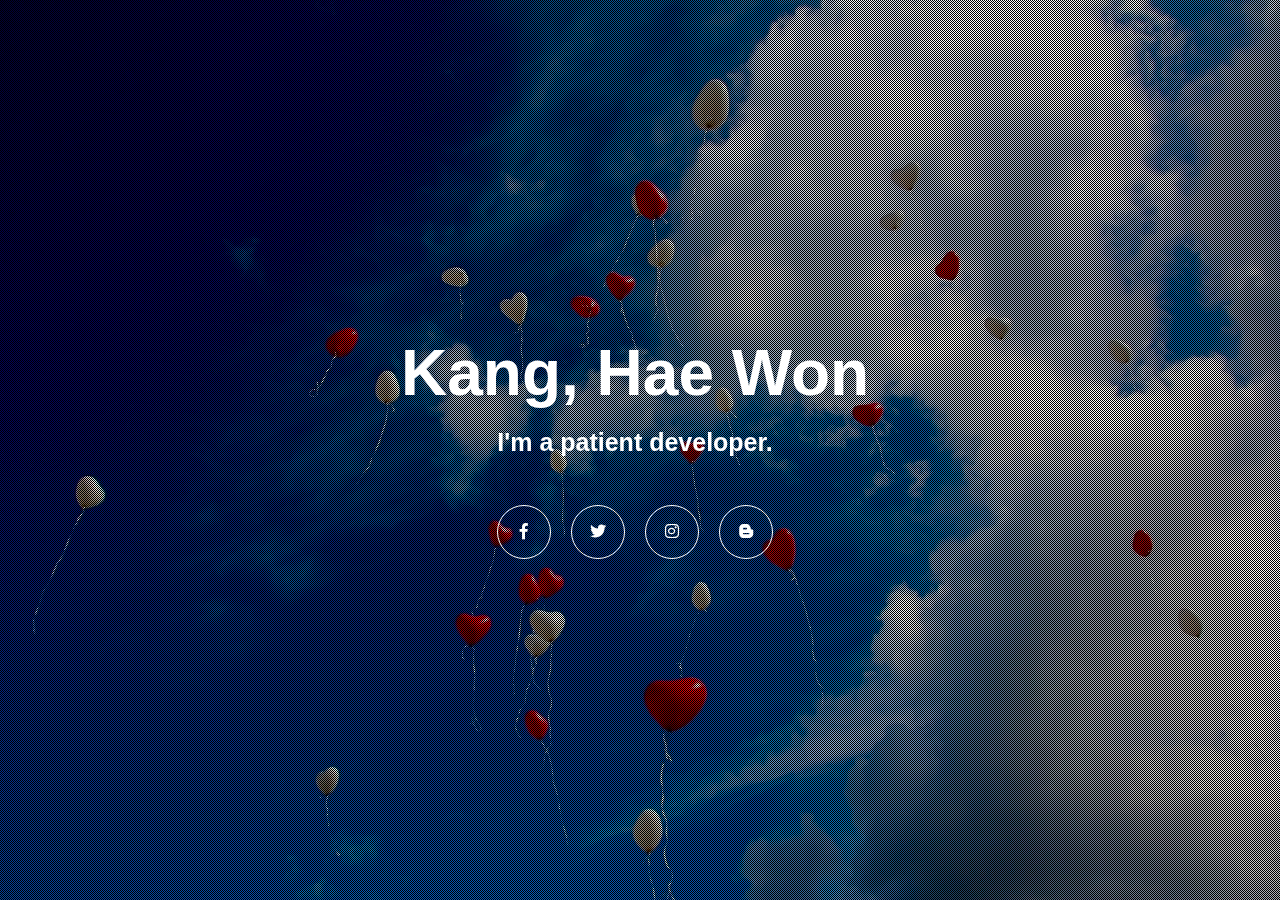
<file: index.html>
<!--https://bxslider.com/install/-->
<!--https://bxslider.com/options/-->

<!DOCTYPE html>
<html>
   <head>
        <meta charset="utf-8">
        <title>sun1's simple homepage</title>
        <link href="css/reset.css" rel="stylesheet" type="text/css" />
        <link href="css/style.css" rel="stylesheet" type="text/css" />
        <script src="js/jquery.1.12.4.js" type="text/javascript"></script>
        <script src="plugins/bxslider/js/jquery.bxslider.js" type="text/javascript"></script>
        <link href="plugins/web-fonts-with-css/css/all.css" rel="stylesheet" type="text/css" />
        <script>
            $(document).ready(function(){
              $('.slider').bxSlider({
                  controls:false,
                  pager:false,
                  auto:true,
                  pause:3000
              });
            });
        </script>
    </head>
    <body>
        <div class="overlay"></div>
        <div class="slider">
            <div class="image_01"></div>
            <div class="image_02"></div>
            <div class="image_03"></div>
        </div>
        <div class="contents">
            <p class="contents_name">Kang, Hae Won</p>
            <p class="contents_information">I'm a patient developer.</p>
            <div class="contents_sns">
                <ul class="contents_list">
                    <li>
                        <a href="./exception.html" target="_blank">
                            <i class="fab fa-facebook-f"></i>
                        </a>
                    </li>
                    <li>
                        <a href="./exception.html" target="_blank">
                            <i class="fab fa-twitter"></i>
                        </a>
                    </li>
                    <li>
                        <a href="./exception.html" target="_blank">
                            <i class="fab fa-instagram"></i>
                        </a>
                    </li>
                    <li>
                        <a href="./exception.html" target="_blank">
                            <i class="fab fa-blogger-b"></i>
                        </a>
                    </li>
                </ul>
            </div>
        </div>
    </body>
</html>
</file>
<file: css/style.css>
html, body {
    width: 100%;
    height: 100%;
}

.bx-wrapper, .bx-viewport, .slider {
    width: 100%;
    height: 100%;
}

.image_01 {
    width: 100%;
    height: 100%;
    background: url("../images/aa.jpg") no-repeat;
    background-size: cover;
    background-position: center;
}

.image_02 {
    width: 100%;
    height: 100%;
    background: url("../images/bb.jpg") no-repeat;
    background-size: cover;
    background-position: center;
}

.image_03 {
    width: 100%;
    height: 100%;
    background: url("../images/cc.jpg") no-repeat;
    background-size: cover;
    background-position: center;
}
.overlay {
    width: 100%;
    height: 100%;
    background: url("../images/16.png");
    position: absolute;
    top:0;
    z-index: 10;
}

.contents {
    position: absolute;
    top: 50%;
    left: 50%;
    margin-left: -239px; /* 468px의 절반값을 빼준다. */
    margin-top: -109px; /* 218px의 절반값을 빼준다. */
    z-index: 11;
    text-align: center;
    font-family: "Malgun Gothic", sans-serif;
}

.contents_name {
    font-size: 64px;
    font-weight: bold;
    color: #ffffff;
    margin-bottom: 25px;
}

.contents_information {
    font-size: 25px;
    font-weight: bold;
    color: #ffffff;
    margin-bottom: 50px;
}

.contents_list {
    font-size: 0;
}

.contents_list > li {
    display: inline-block;
    width: 52px;
    height: 52px;
    line-height: 52px;
    border: 1px solid white;
    border-radius: 50%;
    font-size: 16px;
    margin-right: 20px;
}

.contents_list > li:last-child{
    margin-right:0;
}

.contents_list > li > a {
    color: #ffffff;
}
</file>
<file: plugins/web-fonts-with-css/css/all.css>
/*!
 * Font Awesome Free 5.1.0 by @fontawesome - https://fontawesome.com
 * License - https://fontawesome.com/license (Icons: CC BY 4.0, Fonts: SIL OFL 1.1, Code: MIT License)
 */
.fa,.fab,.fal,.far,.fas{-moz-osx-font-smoothing:grayscale;-webkit-font-smoothing:antialiased;display:inline-block;font-style:normal;font-variant:normal;text-rendering:auto;line-height:1}.fa-lg{font-size:1.33333em;line-height:.75em;vertical-align:-.0667em}.fa-xs{font-size:.75em}.fa-sm{font-size:.875em}.fa-1x{font-size:1em}.fa-2x{font-size:2em}.fa-3x{font-size:3em}.fa-4x{font-size:4em}.fa-5x{font-size:5em}.fa-6x{font-size:6em}.fa-7x{font-size:7em}.fa-8x{font-size:8em}.fa-9x{font-size:9em}.fa-10x{font-size:10em}.fa-fw{text-align:center;width:1.25em}.fa-ul{list-style-type:none;margin-left:2.5em;padding-left:0}.fa-ul>li{position:relative}.fa-li{left:-2em;position:absolute;text-align:center;width:2em;line-height:inherit}.fa-border{border:.08em solid #eee;border-radius:.1em;padding:.2em .25em .15em}.fa-pull-left{float:left}.fa-pull-right{float:right}.fa.fa-pull-left,.fab.fa-pull-left,.fal.fa-pull-left,.far.fa-pull-left,.fas.fa-pull-left{margin-right:.3em}.fa.fa-pull-right,.fab.fa-pull-right,.fal.fa-pull-right,.far.fa-pull-right,.fas.fa-pull-right{margin-left:.3em}.fa-spin{animation:a 2s infinite linear}.fa-pulse{animation:a 1s infinite steps(8)}@keyframes a{0%{transform:rotate(0deg)}to{transform:rotate(1turn)}}.fa-rotate-90{-ms-filter:"progid:DXImageTransform.Microsoft.BasicImage(rotation=1)";transform:rotate(90deg)}.fa-rotate-180{-ms-filter:"progid:DXImageTransform.Microsoft.BasicImage(rotation=2)";transform:rotate(180deg)}.fa-rotate-270{-ms-filter:"progid:DXImageTransform.Microsoft.BasicImage(rotation=3)";transform:rotate(270deg)}.fa-flip-horizontal{-ms-filter:"progid:DXImageTransform.Microsoft.BasicImage(rotation=0, mirror=1)";transform:scaleX(-1)}.fa-flip-vertical{transform:scaleY(-1)}.fa-flip-horizontal.fa-flip-vertical,.fa-flip-vertical{-ms-filter:"progid:DXImageTransform.Microsoft.BasicImage(rotation=2, mirror=1)"}.fa-flip-horizontal.fa-flip-vertical{transform:scale(-1)}:root .fa-flip-horizontal,:root .fa-flip-vertical,:root .fa-rotate-90,:root .fa-rotate-180,:root .fa-rotate-270{-webkit-filter:none;filter:none}.fa-stack{display:inline-block;height:2em;line-height:2em;position:relative;vertical-align:middle;width:2em}.fa-stack-1x,.fa-stack-2x{left:0;position:absolute;text-align:center;width:100%}.fa-stack-1x{line-height:inherit}.fa-stack-2x{font-size:2em}.fa-inverse{color:#fff}.fa-500px:before{content:"\f26e"}.fa-accessible-icon:before{content:"\f368"}.fa-accusoft:before{content:"\f369"}.fa-address-book:before{content:"\f2b9"}.fa-address-card:before{content:"\f2bb"}.fa-adjust:before{content:"\f042"}.fa-adn:before{content:"\f170"}.fa-adversal:before{content:"\f36a"}.fa-affiliatetheme:before{content:"\f36b"}.fa-algolia:before{content:"\f36c"}.fa-align-center:before{content:"\f037"}.fa-align-justify:before{content:"\f039"}.fa-align-left:before{content:"\f036"}.fa-align-right:before{content:"\f038"}.fa-allergies:before{content:"\f461"}.fa-amazon:before{content:"\f270"}.fa-amazon-pay:before{content:"\f42c"}.fa-ambulance:before{content:"\f0f9"}.fa-american-sign-language-interpreting:before{content:"\f2a3"}.fa-amilia:before{content:"\f36d"}.fa-anchor:before{content:"\f13d"}.fa-android:before{content:"\f17b"}.fa-angellist:before{content:"\f209"}.fa-angle-double-down:before{content:"\f103"}.fa-angle-double-left:before{content:"\f100"}.fa-angle-double-right:before{content:"\f101"}.fa-angle-double-up:before{content:"\f102"}.fa-angle-down:before{content:"\f107"}.fa-angle-left:before{content:"\f104"}.fa-angle-right:before{content:"\f105"}.fa-angle-up:before{content:"\f106"}.fa-angry:before{content:"\f556"}.fa-angrycreative:before{content:"\f36e"}.fa-angular:before{content:"\f420"}.fa-app-store:before{content:"\f36f"}.fa-app-store-ios:before{content:"\f370"}.fa-apper:before{content:"\f371"}.fa-apple:before{content:"\f179"}.fa-apple-pay:before{content:"\f415"}.fa-archive:before{content:"\f187"}.fa-archway:before{content:"\f557"}.fa-arrow-alt-circle-down:before{content:"\f358"}.fa-arrow-alt-circle-left:before{content:"\f359"}.fa-arrow-alt-circle-right:before{content:"\f35a"}.fa-arrow-alt-circle-up:before{content:"\f35b"}.fa-arrow-circle-down:before{content:"\f0ab"}.fa-arrow-circle-left:before{content:"\f0a8"}.fa-arrow-circle-right:before{content:"\f0a9"}.fa-arrow-circle-up:before{content:"\f0aa"}.fa-arrow-down:before{content:"\f063"}.fa-arrow-left:before{content:"\f060"}.fa-arrow-right:before{content:"\f061"}.fa-arrow-up:before{content:"\f062"}.fa-arrows-alt:before{content:"\f0b2"}.fa-arrows-alt-h:before{content:"\f337"}.fa-arrows-alt-v:before{content:"\f338"}.fa-assistive-listening-systems:before{content:"\f2a2"}.fa-asterisk:before{content:"\f069"}.fa-asymmetrik:before{content:"\f372"}.fa-at:before{content:"\f1fa"}.fa-atlas:before{content:"\f558"}.fa-audible:before{content:"\f373"}.fa-audio-description:before{content:"\f29e"}.fa-autoprefixer:before{content:"\f41c"}.fa-avianex:before{content:"\f374"}.fa-aviato:before{content:"\f421"}.fa-award:before{content:"\f559"}.fa-aws:before{content:"\f375"}.fa-backspace:before{content:"\f55a"}.fa-backward:before{content:"\f04a"}.fa-balance-scale:before{content:"\f24e"}.fa-ban:before{content:"\f05e"}.fa-band-aid:before{content:"\f462"}.fa-bandcamp:before{content:"\f2d5"}.fa-barcode:before{content:"\f02a"}.fa-bars:before{content:"\f0c9"}.fa-baseball-ball:before{content:"\f433"}.fa-basketball-ball:before{content:"\f434"}.fa-bath:before{content:"\f2cd"}.fa-battery-empty:before{content:"\f244"}.fa-battery-full:before{content:"\f240"}.fa-battery-half:before{content:"\f242"}.fa-battery-quarter:before{content:"\f243"}.fa-battery-three-quarters:before{content:"\f241"}.fa-bed:before{content:"\f236"}.fa-beer:before{content:"\f0fc"}.fa-behance:before{content:"\f1b4"}.fa-behance-square:before{content:"\f1b5"}.fa-bell:before{content:"\f0f3"}.fa-bell-slash:before{content:"\f1f6"}.fa-bezier-curve:before{content:"\f55b"}.fa-bicycle:before{content:"\f206"}.fa-bimobject:before{content:"\f378"}.fa-binoculars:before{content:"\f1e5"}.fa-birthday-cake:before{content:"\f1fd"}.fa-bitbucket:before{content:"\f171"}.fa-bitcoin:before{content:"\f379"}.fa-bity:before{content:"\f37a"}.fa-black-tie:before{content:"\f27e"}.fa-blackberry:before{content:"\f37b"}.fa-blender:before{content:"\f517"}.fa-blind:before{content:"\f29d"}.fa-blogger:before{content:"\f37c"}.fa-blogger-b:before{content:"\f37d"}.fa-bluetooth:before{content:"\f293"}.fa-bluetooth-b:before{content:"\f294"}.fa-bold:before{content:"\f032"}.fa-bolt:before{content:"\f0e7"}.fa-bomb:before{content:"\f1e2"}.fa-bong:before{content:"\f55c"}.fa-book:before{content:"\f02d"}.fa-book-open:before{content:"\f518"}.fa-bookmark:before{content:"\f02e"}.fa-bowling-ball:before{content:"\f436"}.fa-box:before{content:"\f466"}.fa-box-open:before{content:"\f49e"}.fa-boxes:before{content:"\f468"}.fa-braille:before{content:"\f2a1"}.fa-briefcase:before{content:"\f0b1"}.fa-briefcase-medical:before{content:"\f469"}.fa-broadcast-tower:before{content:"\f519"}.fa-broom:before{content:"\f51a"}.fa-brush:before{content:"\f55d"}.fa-btc:before{content:"\f15a"}.fa-bug:before{content:"\f188"}.fa-building:before{content:"\f1ad"}.fa-bullhorn:before{content:"\f0a1"}.fa-bullseye:before{content:"\f140"}.fa-burn:before{content:"\f46a"}.fa-buromobelexperte:before{content:"\f37f"}.fa-bus:before{content:"\f207"}.fa-bus-alt:before{content:"\f55e"}.fa-buysellads:before{content:"\f20d"}.fa-calculator:before{content:"\f1ec"}.fa-calendar:before{content:"\f133"}.fa-calendar-alt:before{content:"\f073"}.fa-calendar-check:before{content:"\f274"}.fa-calendar-minus:before{content:"\f272"}.fa-calendar-plus:before{content:"\f271"}.fa-calendar-times:before{content:"\f273"}.fa-camera:before{content:"\f030"}.fa-camera-retro:before{content:"\f083"}.fa-cannabis:before{content:"\f55f"}.fa-capsules:before{content:"\f46b"}.fa-car:before{content:"\f1b9"}.fa-caret-down:before{content:"\f0d7"}.fa-caret-left:before{content:"\f0d9"}.fa-caret-right:before{content:"\f0da"}.fa-caret-square-down:before{content:"\f150"}.fa-caret-square-left:before{content:"\f191"}.fa-caret-square-right:before{content:"\f152"}.fa-caret-square-up:before{content:"\f151"}.fa-caret-up:before{content:"\f0d8"}.fa-cart-arrow-down:before{content:"\f218"}.fa-cart-plus:before{content:"\f217"}.fa-cc-amazon-pay:before{content:"\f42d"}.fa-cc-amex:before{content:"\f1f3"}.fa-cc-apple-pay:before{content:"\f416"}.fa-cc-diners-club:before{content:"\f24c"}.fa-cc-discover:before{content:"\f1f2"}.fa-cc-jcb:before{content:"\f24b"}.fa-cc-mastercard:before{content:"\f1f1"}.fa-cc-paypal:before{content:"\f1f4"}.fa-cc-stripe:before{content:"\f1f5"}.fa-cc-visa:before{content:"\f1f0"}.fa-centercode:before{content:"\f380"}.fa-certificate:before{content:"\f0a3"}.fa-chalkboard:before{content:"\f51b"}.fa-chalkboard-teacher:before{content:"\f51c"}.fa-chart-area:before{content:"\f1fe"}.fa-chart-bar:before{content:"\f080"}.fa-chart-line:before{content:"\f201"}.fa-chart-pie:before{content:"\f200"}.fa-check:before{content:"\f00c"}.fa-check-circle:before{content:"\f058"}.fa-check-double:before{content:"\f560"}.fa-check-square:before{content:"\f14a"}.fa-chess:before{content:"\f439"}.fa-chess-bishop:before{content:"\f43a"}.fa-chess-board:before{content:"\f43c"}.fa-chess-king:before{content:"\f43f"}.fa-chess-knight:before{content:"\f441"}.fa-chess-pawn:before{content:"\f443"}.fa-chess-queen:before{content:"\f445"}.fa-chess-rook:before{content:"\f447"}.fa-chevron-circle-down:before{content:"\f13a"}.fa-chevron-circle-left:before{content:"\f137"}.fa-chevron-circle-right:before{content:"\f138"}.fa-chevron-circle-up:before{content:"\f139"}.fa-chevron-down:before{content:"\f078"}.fa-chevron-left:before{content:"\f053"}.fa-chevron-right:before{content:"\f054"}.fa-chevron-up:before{content:"\f077"}.fa-child:before{content:"\f1ae"}.fa-chrome:before{content:"\f268"}.fa-church:before{content:"\f51d"}.fa-circle:before{content:"\f111"}.fa-circle-notch:before{content:"\f1ce"}.fa-clipboard:before{content:"\f328"}.fa-clipboard-check:before{content:"\f46c"}.fa-clipboard-list:before{content:"\f46d"}.fa-clock:before{content:"\f017"}.fa-clone:before{content:"\f24d"}.fa-closed-captioning:before{content:"\f20a"}.fa-cloud:before{content:"\f0c2"}.fa-cloud-download-alt:before{content:"\f381"}.fa-cloud-upload-alt:before{content:"\f382"}.fa-cloudscale:before{content:"\f383"}.fa-cloudsmith:before{content:"\f384"}.fa-cloudversify:before{content:"\f385"}.fa-cocktail:before{content:"\f561"}.fa-code:before{content:"\f121"}.fa-code-branch:before{content:"\f126"}.fa-codepen:before{content:"\f1cb"}.fa-codiepie:before{content:"\f284"}.fa-coffee:before{content:"\f0f4"}.fa-cog:before{content:"\f013"}.fa-cogs:before{content:"\f085"}.fa-coins:before{content:"\f51e"}.fa-columns:before{content:"\f0db"}.fa-comment:before{content:"\f075"}.fa-comment-alt:before{content:"\f27a"}.fa-comment-dots:before{content:"\f4ad"}.fa-comment-slash:before{content:"\f4b3"}.fa-comments:before{content:"\f086"}.fa-compact-disc:before{content:"\f51f"}.fa-compass:before{content:"\f14e"}.fa-compress:before{content:"\f066"}.fa-concierge-bell:before{content:"\f562"}.fa-connectdevelop:before{content:"\f20e"}.fa-contao:before{content:"\f26d"}.fa-cookie:before{content:"\f563"}.fa-cookie-bite:before{content:"\f564"}.fa-copy:before{content:"\f0c5"}.fa-copyright:before{content:"\f1f9"}.fa-couch:before{content:"\f4b8"}.fa-cpanel:before{content:"\f388"}.fa-creative-commons:before{content:"\f25e"}.fa-creative-commons-by:before{content:"\f4e7"}.fa-creative-commons-nc:before{content:"\f4e8"}.fa-creative-commons-nc-eu:before{content:"\f4e9"}.fa-creative-commons-nc-jp:before{content:"\f4ea"}.fa-creative-commons-nd:before{content:"\f4eb"}.fa-creative-commons-pd:before{content:"\f4ec"}.fa-creative-commons-pd-alt:before{content:"\f4ed"}.fa-creative-commons-remix:before{content:"\f4ee"}.fa-creative-commons-sa:before{content:"\f4ef"}.fa-creative-commons-sampling:before{content:"\f4f0"}.fa-creative-commons-sampling-plus:before{content:"\f4f1"}.fa-creative-commons-share:before{content:"\f4f2"}.fa-credit-card:before{content:"\f09d"}.fa-crop:before{content:"\f125"}.fa-crop-alt:before{content:"\f565"}.fa-crosshairs:before{content:"\f05b"}.fa-crow:before{content:"\f520"}.fa-crown:before{content:"\f521"}.fa-css3:before{content:"\f13c"}.fa-css3-alt:before{content:"\f38b"}.fa-cube:before{content:"\f1b2"}.fa-cubes:before{content:"\f1b3"}.fa-cut:before{content:"\f0c4"}.fa-cuttlefish:before{content:"\f38c"}.fa-d-and-d:before{content:"\f38d"}.fa-dashcube:before{content:"\f210"}.fa-database:before{content:"\f1c0"}.fa-deaf:before{content:"\f2a4"}.fa-delicious:before{content:"\f1a5"}.fa-deploydog:before{content:"\f38e"}.fa-deskpro:before{content:"\f38f"}.fa-desktop:before{content:"\f108"}.fa-deviantart:before{content:"\f1bd"}.fa-diagnoses:before{content:"\f470"}.fa-dice:before{content:"\f522"}.fa-dice-five:before{content:"\f523"}.fa-dice-four:before{content:"\f524"}.fa-dice-one:before{content:"\f525"}.fa-dice-six:before{content:"\f526"}.fa-dice-three:before{content:"\f527"}.fa-dice-two:before{content:"\f528"}.fa-digg:before{content:"\f1a6"}.fa-digital-ocean:before{content:"\f391"}.fa-digital-tachograph:before{content:"\f566"}.fa-discord:before{content:"\f392"}.fa-discourse:before{content:"\f393"}.fa-divide:before{content:"\f529"}.fa-dizzy:before{content:"\f567"}.fa-dna:before{content:"\f471"}.fa-dochub:before{content:"\f394"}.fa-docker:before{content:"\f395"}.fa-dollar-sign:before{content:"\f155"}.fa-dolly:before{content:"\f472"}.fa-dolly-flatbed:before{content:"\f474"}.fa-donate:before{content:"\f4b9"}.fa-door-closed:before{content:"\f52a"}.fa-door-open:before{content:"\f52b"}.fa-dot-circle:before{content:"\f192"}.fa-dove:before{content:"\f4ba"}.fa-download:before{content:"\f019"}.fa-draft2digital:before{content:"\f396"}.fa-drafting-compass:before{content:"\f568"}.fa-dribbble:before{content:"\f17d"}.fa-dribbble-square:before{content:"\f397"}.fa-dropbox:before{content:"\f16b"}.fa-drum:before{content:"\f569"}.fa-drum-steelpan:before{content:"\f56a"}.fa-drupal:before{content:"\f1a9"}.fa-dumbbell:before{content:"\f44b"}.fa-dyalog:before{content:"\f399"}.fa-earlybirds:before{content:"\f39a"}.fa-ebay:before{content:"\f4f4"}.fa-edge:before{content:"\f282"}.fa-edit:before{content:"\f044"}.fa-eject:before{content:"\f052"}.fa-elementor:before{content:"\f430"}.fa-ellipsis-h:before{content:"\f141"}.fa-ellipsis-v:before{content:"\f142"}.fa-ember:before{content:"\f423"}.fa-empire:before{content:"\f1d1"}.fa-envelope:before{content:"\f0e0"}.fa-envelope-open:before{content:"\f2b6"}.fa-envelope-square:before{content:"\f199"}.fa-envira:before{content:"\f299"}.fa-equals:before{content:"\f52c"}.fa-eraser:before{content:"\f12d"}.fa-erlang:before{content:"\f39d"}.fa-ethereum:before{content:"\f42e"}.fa-etsy:before{content:"\f2d7"}.fa-euro-sign:before{content:"\f153"}.fa-exchange-alt:before{content:"\f362"}.fa-exclamation:before{content:"\f12a"}.fa-exclamation-circle:before{content:"\f06a"}.fa-exclamation-triangle:before{content:"\f071"}.fa-expand:before{content:"\f065"}.fa-expand-arrows-alt:before{content:"\f31e"}.fa-expeditedssl:before{content:"\f23e"}.fa-external-link-alt:before{content:"\f35d"}.fa-external-link-square-alt:before{content:"\f360"}.fa-eye:before{content:"\f06e"}.fa-eye-dropper:before{content:"\f1fb"}.fa-eye-slash:before{content:"\f070"}.fa-facebook:before{content:"\f09a"}.fa-facebook-f:before{content:"\f39e"}.fa-facebook-messenger:before{content:"\f39f"}.fa-facebook-square:before{content:"\f082"}.fa-fast-backward:before{content:"\f049"}.fa-fast-forward:before{content:"\f050"}.fa-fax:before{content:"\f1ac"}.fa-feather:before{content:"\f52d"}.fa-feather-alt:before{content:"\f56b"}.fa-female:before{content:"\f182"}.fa-fighter-jet:before{content:"\f0fb"}.fa-file:before{content:"\f15b"}.fa-file-alt:before{content:"\f15c"}.fa-file-archive:before{content:"\f1c6"}.fa-file-audio:before{content:"\f1c7"}.fa-file-code:before{content:"\f1c9"}.fa-file-contract:before{content:"\f56c"}.fa-file-download:before{content:"\f56d"}.fa-file-excel:before{content:"\f1c3"}.fa-file-export:before{content:"\f56e"}.fa-file-image:before{content:"\f1c5"}.fa-file-import:before{content:"\f56f"}.fa-file-invoice:before{content:"\f570"}.fa-file-invoice-dollar:before{content:"\f571"}.fa-file-medical:before{content:"\f477"}.fa-file-medical-alt:before{content:"\f478"}.fa-file-pdf:before{content:"\f1c1"}.fa-file-powerpoint:before{content:"\f1c4"}.fa-file-prescription:before{content:"\f572"}.fa-file-signature:before{content:"\f573"}.fa-file-upload:before{content:"\f574"}.fa-file-video:before{content:"\f1c8"}.fa-file-word:before{content:"\f1c2"}.fa-fill:before{content:"\f575"}.fa-fill-drip:before{content:"\f576"}.fa-film:before{content:"\f008"}.fa-filter:before{content:"\f0b0"}.fa-fingerprint:before{content:"\f577"}.fa-fire:before{content:"\f06d"}.fa-fire-extinguisher:before{content:"\f134"}.fa-firefox:before{content:"\f269"}.fa-first-aid:before{content:"\f479"}.fa-first-order:before{content:"\f2b0"}.fa-first-order-alt:before{content:"\f50a"}.fa-firstdraft:before{content:"\f3a1"}.fa-fish:before{content:"\f578"}.fa-flag:before{content:"\f024"}.fa-flag-checkered:before{content:"\f11e"}.fa-flask:before{content:"\f0c3"}.fa-flickr:before{content:"\f16e"}.fa-flipboard:before{content:"\f44d"}.fa-flushed:before{content:"\f579"}.fa-fly:before{content:"\f417"}.fa-folder:before{content:"\f07b"}.fa-folder-open:before{content:"\f07c"}.fa-font:before{content:"\f031"}.fa-font-awesome:before{content:"\f2b4"}.fa-font-awesome-alt:before{content:"\f35c"}.fa-font-awesome-flag:before{content:"\f425"}.fa-font-awesome-logo-full:before{content:"\f4e6"}.fa-fonticons:before{content:"\f280"}.fa-fonticons-fi:before{content:"\f3a2"}.fa-football-ball:before{content:"\f44e"}.fa-fort-awesome:before{content:"\f286"}.fa-fort-awesome-alt:before{content:"\f3a3"}.fa-forumbee:before{content:"\f211"}.fa-forward:before{content:"\f04e"}.fa-foursquare:before{content:"\f180"}.fa-free-code-camp:before{content:"\f2c5"}.fa-freebsd:before{content:"\f3a4"}.fa-frog:before{content:"\f52e"}.fa-frown:before{content:"\f119"}.fa-frown-open:before{content:"\f57a"}.fa-fulcrum:before{content:"\f50b"}.fa-futbol:before{content:"\f1e3"}.fa-galactic-republic:before{content:"\f50c"}.fa-galactic-senate:before{content:"\f50d"}.fa-gamepad:before{content:"\f11b"}.fa-gas-pump:before{content:"\f52f"}.fa-gavel:before{content:"\f0e3"}.fa-gem:before{content:"\f3a5"}.fa-genderless:before{content:"\f22d"}.fa-get-pocket:before{content:"\f265"}.fa-gg:before{content:"\f260"}.fa-gg-circle:before{content:"\f261"}.fa-gift:before{content:"\f06b"}.fa-git:before{content:"\f1d3"}.fa-git-square:before{content:"\f1d2"}.fa-github:before{content:"\f09b"}.fa-github-alt:before{content:"\f113"}.fa-github-square:before{content:"\f092"}.fa-gitkraken:before{content:"\f3a6"}.fa-gitlab:before{content:"\f296"}.fa-gitter:before{content:"\f426"}.fa-glass-martini:before{content:"\f000"}.fa-glass-martini-alt:before{content:"\f57b"}.fa-glasses:before{content:"\f530"}.fa-glide:before{content:"\f2a5"}.fa-glide-g:before{content:"\f2a6"}.fa-globe:before{content:"\f0ac"}.fa-globe-africa:before{content:"\f57c"}.fa-globe-americas:before{content:"\f57d"}.fa-globe-asia:before{content:"\f57e"}.fa-gofore:before{content:"\f3a7"}.fa-golf-ball:before{content:"\f450"}.fa-goodreads:before{content:"\f3a8"}.fa-goodreads-g:before{content:"\f3a9"}.fa-google:before{content:"\f1a0"}.fa-google-drive:before{content:"\f3aa"}.fa-google-play:before{content:"\f3ab"}.fa-google-plus:before{content:"\f2b3"}.fa-google-plus-g:before{content:"\f0d5"}.fa-google-plus-square:before{content:"\f0d4"}.fa-google-wallet:before{content:"\f1ee"}.fa-graduation-cap:before{content:"\f19d"}.fa-gratipay:before{content:"\f184"}.fa-grav:before{content:"\f2d6"}.fa-greater-than:before{content:"\f531"}.fa-greater-than-equal:before{content:"\f532"}.fa-grimace:before{content:"\f57f"}.fa-grin:before{content:"\f580"}.fa-grin-alt:before{content:"\f581"}.fa-grin-beam:before{content:"\f582"}.fa-grin-beam-sweat:before{content:"\f583"}.fa-grin-hearts:before{content:"\f584"}.fa-grin-squint:before{content:"\f585"}.fa-grin-squint-tears:before{content:"\f586"}.fa-grin-stars:before{content:"\f587"}.fa-grin-tears:before{content:"\f588"}.fa-grin-tongue:before{content:"\f589"}.fa-grin-tongue-squint:before{content:"\f58a"}.fa-grin-tongue-wink:before{content:"\f58b"}.fa-grin-wink:before{content:"\f58c"}.fa-grip-horizontal:before{content:"\f58d"}.fa-grip-vertical:before{content:"\f58e"}.fa-gripfire:before{content:"\f3ac"}.fa-grunt:before{content:"\f3ad"}.fa-gulp:before{content:"\f3ae"}.fa-h-square:before{content:"\f0fd"}.fa-hacker-news:before{content:"\f1d4"}.fa-hacker-news-square:before{content:"\f3af"}.fa-hand-holding:before{content:"\f4bd"}.fa-hand-holding-heart:before{content:"\f4be"}.fa-hand-holding-usd:before{content:"\f4c0"}.fa-hand-lizard:before{content:"\f258"}.fa-hand-paper:before{content:"\f256"}.fa-hand-peace:before{content:"\f25b"}.fa-hand-point-down:before{content:"\f0a7"}.fa-hand-point-left:before{content:"\f0a5"}.fa-hand-point-right:before{content:"\f0a4"}.fa-hand-point-up:before{content:"\f0a6"}.fa-hand-pointer:before{content:"\f25a"}.fa-hand-rock:before{content:"\f255"}.fa-hand-scissors:before{content:"\f257"}.fa-hand-spock:before{content:"\f259"}.fa-hands:before{content:"\f4c2"}.fa-hands-helping:before{content:"\f4c4"}.fa-handshake:before{content:"\f2b5"}.fa-hashtag:before{content:"\f292"}.fa-hdd:before{content:"\f0a0"}.fa-heading:before{content:"\f1dc"}.fa-headphones:before{content:"\f025"}.fa-headphones-alt:before{content:"\f58f"}.fa-headset:before{content:"\f590"}.fa-heart:before{content:"\f004"}.fa-heartbeat:before{content:"\f21e"}.fa-helicopter:before{content:"\f533"}.fa-highlighter:before{content:"\f591"}.fa-hips:before{content:"\f452"}.fa-hire-a-helper:before{content:"\f3b0"}.fa-history:before{content:"\f1da"}.fa-hockey-puck:before{content:"\f453"}.fa-home:before{content:"\f015"}.fa-hooli:before{content:"\f427"}.fa-hornbill:before{content:"\f592"}.fa-hospital:before{content:"\f0f8"}.fa-hospital-alt:before{content:"\f47d"}.fa-hospital-symbol:before{content:"\f47e"}.fa-hot-tub:before{content:"\f593"}.fa-hotel:before{content:"\f594"}.fa-hotjar:before{content:"\f3b1"}.fa-hourglass:before{content:"\f254"}.fa-hourglass-end:before{content:"\f253"}.fa-hourglass-half:before{content:"\f252"}.fa-hourglass-start:before{content:"\f251"}.fa-houzz:before{content:"\f27c"}.fa-html5:before{content:"\f13b"}.fa-hubspot:before{content:"\f3b2"}.fa-i-cursor:before{content:"\f246"}.fa-id-badge:before{content:"\f2c1"}.fa-id-card:before{content:"\f2c2"}.fa-id-card-alt:before{content:"\f47f"}.fa-image:before{content:"\f03e"}.fa-images:before{content:"\f302"}.fa-imdb:before{content:"\f2d8"}.fa-inbox:before{content:"\f01c"}.fa-indent:before{content:"\f03c"}.fa-industry:before{content:"\f275"}.fa-infinity:before{content:"\f534"}.fa-info:before{content:"\f129"}.fa-info-circle:before{content:"\f05a"}.fa-instagram:before{content:"\f16d"}.fa-internet-explorer:before{content:"\f26b"}.fa-ioxhost:before{content:"\f208"}.fa-italic:before{content:"\f033"}.fa-itunes:before{content:"\f3b4"}.fa-itunes-note:before{content:"\f3b5"}.fa-java:before{content:"\f4e4"}.fa-jedi-order:before{content:"\f50e"}.fa-jenkins:before{content:"\f3b6"}.fa-joget:before{content:"\f3b7"}.fa-joint:before{content:"\f595"}.fa-joomla:before{content:"\f1aa"}.fa-js:before{content:"\f3b8"}.fa-js-square:before{content:"\f3b9"}.fa-jsfiddle:before{content:"\f1cc"}.fa-key:before{content:"\f084"}.fa-keybase:before{content:"\f4f5"}.fa-keyboard:before{content:"\f11c"}.fa-keycdn:before{content:"\f3ba"}.fa-kickstarter:before{content:"\f3bb"}.fa-kickstarter-k:before{content:"\f3bc"}.fa-kiss:before{content:"\f596"}.fa-kiss-beam:before{content:"\f597"}.fa-kiss-wink-heart:before{content:"\f598"}.fa-kiwi-bird:before{content:"\f535"}.fa-korvue:before{content:"\f42f"}.fa-language:before{content:"\f1ab"}.fa-laptop:before{content:"\f109"}.fa-laravel:before{content:"\f3bd"}.fa-lastfm:before{content:"\f202"}.fa-lastfm-square:before{content:"\f203"}.fa-laugh:before{content:"\f599"}.fa-laugh-beam:before{content:"\f59a"}.fa-laugh-squint:before{content:"\f59b"}.fa-laugh-wink:before{content:"\f59c"}.fa-leaf:before{content:"\f06c"}.fa-leanpub:before{content:"\f212"}.fa-lemon:before{content:"\f094"}.fa-less:before{content:"\f41d"}.fa-less-than:before{content:"\f536"}.fa-less-than-equal:before{content:"\f537"}.fa-level-down-alt:before{content:"\f3be"}.fa-level-up-alt:before{content:"\f3bf"}.fa-life-ring:before{content:"\f1cd"}.fa-lightbulb:before{content:"\f0eb"}.fa-line:before{content:"\f3c0"}.fa-link:before{content:"\f0c1"}.fa-linkedin:before{content:"\f08c"}.fa-linkedin-in:before{content:"\f0e1"}.fa-linode:before{content:"\f2b8"}.fa-linux:before{content:"\f17c"}.fa-lira-sign:before{content:"\f195"}.fa-list:before{content:"\f03a"}.fa-list-alt:before{content:"\f022"}.fa-list-ol:before{content:"\f0cb"}.fa-list-ul:before{content:"\f0ca"}.fa-location-arrow:before{content:"\f124"}.fa-lock:before{content:"\f023"}.fa-lock-open:before{content:"\f3c1"}.fa-long-arrow-alt-down:before{content:"\f309"}.fa-long-arrow-alt-left:before{content:"\f30a"}.fa-long-arrow-alt-right:before{content:"\f30b"}.fa-long-arrow-alt-up:before{content:"\f30c"}.fa-low-vision:before{content:"\f2a8"}.fa-luggage-cart:before{content:"\f59d"}.fa-lyft:before{content:"\f3c3"}.fa-magento:before{content:"\f3c4"}.fa-magic:before{content:"\f0d0"}.fa-magnet:before{content:"\f076"}.fa-mailchimp:before{content:"\f59e"}.fa-male:before{content:"\f183"}.fa-mandalorian:before{content:"\f50f"}.fa-map:before{content:"\f279"}.fa-map-marked:before{content:"\f59f"}.fa-map-marked-alt:before{content:"\f5a0"}.fa-map-marker:before{content:"\f041"}.fa-map-marker-alt:before{content:"\f3c5"}.fa-map-pin:before{content:"\f276"}.fa-map-signs:before{content:"\f277"}.fa-marker:before{content:"\f5a1"}.fa-mars:before{content:"\f222"}.fa-mars-double:before{content:"\f227"}.fa-mars-stroke:before{content:"\f229"}.fa-mars-stroke-h:before{content:"\f22b"}.fa-mars-stroke-v:before{content:"\f22a"}.fa-mastodon:before{content:"\f4f6"}.fa-maxcdn:before{content:"\f136"}.fa-medal:before{content:"\f5a2"}.fa-medapps:before{content:"\f3c6"}.fa-medium:before{content:"\f23a"}.fa-medium-m:before{content:"\f3c7"}.fa-medkit:before{content:"\f0fa"}.fa-medrt:before{content:"\f3c8"}.fa-meetup:before{content:"\f2e0"}.fa-megaport:before{content:"\f5a3"}.fa-meh:before{content:"\f11a"}.fa-meh-blank:before{content:"\f5a4"}.fa-meh-rolling-eyes:before{content:"\f5a5"}.fa-memory:before{content:"\f538"}.fa-mercury:before{content:"\f223"}.fa-microchip:before{content:"\f2db"}.fa-microphone:before{content:"\f130"}.fa-microphone-alt:before{content:"\f3c9"}.fa-microphone-alt-slash:before{content:"\f539"}.fa-microphone-slash:before{content:"\f131"}.fa-microsoft:before{content:"\f3ca"}.fa-minus:before{content:"\f068"}.fa-minus-circle:before{content:"\f056"}.fa-minus-square:before{content:"\f146"}.fa-mix:before{content:"\f3cb"}.fa-mixcloud:before{content:"\f289"}.fa-mizuni:before{content:"\f3cc"}.fa-mobile:before{content:"\f10b"}.fa-mobile-alt:before{content:"\f3cd"}.fa-modx:before{content:"\f285"}.fa-monero:before{content:"\f3d0"}.fa-money-bill:before{content:"\f0d6"}.fa-money-bill-alt:before{content:"\f3d1"}.fa-money-bill-wave:before{content:"\f53a"}.fa-money-bill-wave-alt:before{content:"\f53b"}.fa-money-check:before{content:"\f53c"}.fa-money-check-alt:before{content:"\f53d"}.fa-monument:before{content:"\f5a6"}.fa-moon:before{content:"\f186"}.fa-mortar-pestle:before{content:"\f5a7"}.fa-motorcycle:before{content:"\f21c"}.fa-mouse-pointer:before{content:"\f245"}.fa-music:before{content:"\f001"}.fa-napster:before{content:"\f3d2"}.fa-neuter:before{content:"\f22c"}.fa-newspaper:before{content:"\f1ea"}.fa-nimblr:before{content:"\f5a8"}.fa-nintendo-switch:before{content:"\f418"}.fa-node:before{content:"\f419"}.fa-node-js:before{content:"\f3d3"}.fa-not-equal:before{content:"\f53e"}.fa-notes-medical:before{content:"\f481"}.fa-npm:before{content:"\f3d4"}.fa-ns8:before{content:"\f3d5"}.fa-nutritionix:before{content:"\f3d6"}.fa-object-group:before{content:"\f247"}.fa-object-ungroup:before{content:"\f248"}.fa-odnoklassniki:before{content:"\f263"}.fa-odnoklassniki-square:before{content:"\f264"}.fa-old-republic:before{content:"\f510"}.fa-opencart:before{content:"\f23d"}.fa-openid:before{content:"\f19b"}.fa-opera:before{content:"\f26a"}.fa-optin-monster:before{content:"\f23c"}.fa-osi:before{content:"\f41a"}.fa-outdent:before{content:"\f03b"}.fa-page4:before{content:"\f3d7"}.fa-pagelines:before{content:"\f18c"}.fa-paint-brush:before{content:"\f1fc"}.fa-paint-roller:before{content:"\f5aa"}.fa-palette:before{content:"\f53f"}.fa-palfed:before{content:"\f3d8"}.fa-pallet:before{content:"\f482"}.fa-paper-plane:before{content:"\f1d8"}.fa-paperclip:before{content:"\f0c6"}.fa-parachute-box:before{content:"\f4cd"}.fa-paragraph:before{content:"\f1dd"}.fa-parking:before{content:"\f540"}.fa-passport:before{content:"\f5ab"}.fa-paste:before{content:"\f0ea"}.fa-patreon:before{content:"\f3d9"}.fa-pause:before{content:"\f04c"}.fa-pause-circle:before{content:"\f28b"}.fa-paw:before{content:"\f1b0"}.fa-paypal:before{content:"\f1ed"}.fa-pen:before{content:"\f304"}.fa-pen-alt:before{content:"\f305"}.fa-pen-fancy:before{content:"\f5ac"}.fa-pen-nib:before{content:"\f5ad"}.fa-pen-square:before{content:"\f14b"}.fa-pencil-alt:before{content:"\f303"}.fa-pencil-ruler:before{content:"\f5ae"}.fa-people-carry:before{content:"\f4ce"}.fa-percent:before{content:"\f295"}.fa-percentage:before{content:"\f541"}.fa-periscope:before{content:"\f3da"}.fa-phabricator:before{content:"\f3db"}.fa-phoenix-framework:before{content:"\f3dc"}.fa-phoenix-squadron:before{content:"\f511"}.fa-phone:before{content:"\f095"}.fa-phone-slash:before{content:"\f3dd"}.fa-phone-square:before{content:"\f098"}.fa-phone-volume:before{content:"\f2a0"}.fa-php:before{content:"\f457"}.fa-pied-piper:before{content:"\f2ae"}.fa-pied-piper-alt:before{content:"\f1a8"}.fa-pied-piper-hat:before{content:"\f4e5"}.fa-pied-piper-pp:before{content:"\f1a7"}.fa-piggy-bank:before{content:"\f4d3"}.fa-pills:before{content:"\f484"}.fa-pinterest:before{content:"\f0d2"}.fa-pinterest-p:before{content:"\f231"}.fa-pinterest-square:before{content:"\f0d3"}.fa-plane:before{content:"\f072"}.fa-plane-arrival:before{content:"\f5af"}.fa-plane-departure:before{content:"\f5b0"}.fa-play:before{content:"\f04b"}.fa-play-circle:before{content:"\f144"}.fa-playstation:before{content:"\f3df"}.fa-plug:before{content:"\f1e6"}.fa-plus:before{content:"\f067"}.fa-plus-circle:before{content:"\f055"}.fa-plus-square:before{content:"\f0fe"}.fa-podcast:before{content:"\f2ce"}.fa-poo:before{content:"\f2fe"}.fa-portrait:before{content:"\f3e0"}.fa-pound-sign:before{content:"\f154"}.fa-power-off:before{content:"\f011"}.fa-prescription:before{content:"\f5b1"}.fa-prescription-bottle:before{content:"\f485"}.fa-prescription-bottle-alt:before{content:"\f486"}.fa-print:before{content:"\f02f"}.fa-procedures:before{content:"\f487"}.fa-product-hunt:before{content:"\f288"}.fa-project-diagram:before{content:"\f542"}.fa-pushed:before{content:"\f3e1"}.fa-puzzle-piece:before{content:"\f12e"}.fa-python:before{content:"\f3e2"}.fa-qq:before{content:"\f1d6"}.fa-qrcode:before{content:"\f029"}.fa-question:before{content:"\f128"}.fa-question-circle:before{content:"\f059"}.fa-quidditch:before{content:"\f458"}.fa-quinscape:before{content:"\f459"}.fa-quora:before{content:"\f2c4"}.fa-quote-left:before{content:"\f10d"}.fa-quote-right:before{content:"\f10e"}.fa-r-project:before{content:"\f4f7"}.fa-random:before{content:"\f074"}.fa-ravelry:before{content:"\f2d9"}.fa-react:before{content:"\f41b"}.fa-readme:before{content:"\f4d5"}.fa-rebel:before{content:"\f1d0"}.fa-receipt:before{content:"\f543"}.fa-recycle:before{content:"\f1b8"}.fa-red-river:before{content:"\f3e3"}.fa-reddit:before{content:"\f1a1"}.fa-reddit-alien:before{content:"\f281"}.fa-reddit-square:before{content:"\f1a2"}.fa-redo:before{content:"\f01e"}.fa-redo-alt:before{content:"\f2f9"}.fa-registered:before{content:"\f25d"}.fa-rendact:before{content:"\f3e4"}.fa-renren:before{content:"\f18b"}.fa-reply:before{content:"\f3e5"}.fa-reply-all:before{content:"\f122"}.fa-replyd:before{content:"\f3e6"}.fa-researchgate:before{content:"\f4f8"}.fa-resolving:before{content:"\f3e7"}.fa-retweet:before{content:"\f079"}.fa-ribbon:before{content:"\f4d6"}.fa-road:before{content:"\f018"}.fa-robot:before{content:"\f544"}.fa-rocket:before{content:"\f135"}.fa-rocketchat:before{content:"\f3e8"}.fa-rockrms:before{content:"\f3e9"}.fa-rss:before{content:"\f09e"}.fa-rss-square:before{content:"\f143"}.fa-ruble-sign:before{content:"\f158"}.fa-ruler:before{content:"\f545"}.fa-ruler-combined:before{content:"\f546"}.fa-ruler-horizontal:before{content:"\f547"}.fa-ruler-vertical:before{content:"\f548"}.fa-rupee-sign:before{content:"\f156"}.fa-sad-cry:before{content:"\f5b3"}.fa-sad-tear:before{content:"\f5b4"}.fa-safari:before{content:"\f267"}.fa-sass:before{content:"\f41e"}.fa-save:before{content:"\f0c7"}.fa-schlix:before{content:"\f3ea"}.fa-school:before{content:"\f549"}.fa-screwdriver:before{content:"\f54a"}.fa-scribd:before{content:"\f28a"}.fa-search:before{content:"\f002"}.fa-search-minus:before{content:"\f010"}.fa-search-plus:before{content:"\f00e"}.fa-searchengin:before{content:"\f3eb"}.fa-seedling:before{content:"\f4d8"}.fa-sellcast:before{content:"\f2da"}.fa-sellsy:before{content:"\f213"}.fa-server:before{content:"\f233"}.fa-servicestack:before{content:"\f3ec"}.fa-share:before{content:"\f064"}.fa-share-alt:before{content:"\f1e0"}.fa-share-alt-square:before{content:"\f1e1"}.fa-share-square:before{content:"\f14d"}.fa-shekel-sign:before{content:"\f20b"}.fa-shield-alt:before{content:"\f3ed"}.fa-ship:before{content:"\f21a"}.fa-shipping-fast:before{content:"\f48b"}.fa-shirtsinbulk:before{content:"\f214"}.fa-shoe-prints:before{content:"\f54b"}.fa-shopping-bag:before{content:"\f290"}.fa-shopping-basket:before{content:"\f291"}.fa-shopping-cart:before{content:"\f07a"}.fa-shopware:before{content:"\f5b5"}.fa-shower:before{content:"\f2cc"}.fa-shuttle-van:before{content:"\f5b6"}.fa-sign:before{content:"\f4d9"}.fa-sign-in-alt:before{content:"\f2f6"}.fa-sign-language:before{content:"\f2a7"}.fa-sign-out-alt:before{content:"\f2f5"}.fa-signal:before{content:"\f012"}.fa-signature:before{content:"\f5b7"}.fa-simplybuilt:before{content:"\f215"}.fa-sistrix:before{content:"\f3ee"}.fa-sitemap:before{content:"\f0e8"}.fa-sith:before{content:"\f512"}.fa-skull:before{content:"\f54c"}.fa-skyatlas:before{content:"\f216"}.fa-skype:before{content:"\f17e"}.fa-slack:before{content:"\f198"}.fa-slack-hash:before{content:"\f3ef"}.fa-sliders-h:before{content:"\f1de"}.fa-slideshare:before{content:"\f1e7"}.fa-smile:before{content:"\f118"}.fa-smile-beam:before{content:"\f5b8"}.fa-smile-wink:before{content:"\f4da"}.fa-smoking:before{content:"\f48d"}.fa-smoking-ban:before{content:"\f54d"}.fa-snapchat:before{content:"\f2ab"}.fa-snapchat-ghost:before{content:"\f2ac"}.fa-snapchat-square:before{content:"\f2ad"}.fa-snowflake:before{content:"\f2dc"}.fa-solar-panel:before{content:"\f5ba"}.fa-sort:before{content:"\f0dc"}.fa-sort-alpha-down:before{content:"\f15d"}.fa-sort-alpha-up:before{content:"\f15e"}.fa-sort-amount-down:before{content:"\f160"}.fa-sort-amount-up:before{content:"\f161"}.fa-sort-down:before{content:"\f0dd"}.fa-sort-numeric-down:before{content:"\f162"}.fa-sort-numeric-up:before{content:"\f163"}.fa-sort-up:before{content:"\f0de"}.fa-soundcloud:before{content:"\f1be"}.fa-spa:before{content:"\f5bb"}.fa-space-shuttle:before{content:"\f197"}.fa-speakap:before{content:"\f3f3"}.fa-spinner:before{content:"\f110"}.fa-splotch:before{content:"\f5bc"}.fa-spotify:before{content:"\f1bc"}.fa-spray-can:before{content:"\f5bd"}.fa-square:before{content:"\f0c8"}.fa-square-full:before{content:"\f45c"}.fa-squarespace:before{content:"\f5be"}.fa-stack-exchange:before{content:"\f18d"}.fa-stack-overflow:before{content:"\f16c"}.fa-stamp:before{content:"\f5bf"}.fa-star:before{content:"\f005"}.fa-star-half:before{content:"\f089"}.fa-star-half-alt:before{content:"\f5c0"}.fa-staylinked:before{content:"\f3f5"}.fa-steam:before{content:"\f1b6"}.fa-steam-square:before{content:"\f1b7"}.fa-steam-symbol:before{content:"\f3f6"}.fa-step-backward:before{content:"\f048"}.fa-step-forward:before{content:"\f051"}.fa-stethoscope:before{content:"\f0f1"}.fa-sticker-mule:before{content:"\f3f7"}.fa-sticky-note:before{content:"\f249"}.fa-stop:before{content:"\f04d"}.fa-stop-circle:before{content:"\f28d"}.fa-stopwatch:before{content:"\f2f2"}.fa-store:before{content:"\f54e"}.fa-store-alt:before{content:"\f54f"}.fa-strava:before{content:"\f428"}.fa-stream:before{content:"\f550"}.fa-street-view:before{content:"\f21d"}.fa-strikethrough:before{content:"\f0cc"}.fa-stripe:before{content:"\f429"}.fa-stripe-s:before{content:"\f42a"}.fa-stroopwafel:before{content:"\f551"}.fa-studiovinari:before{content:"\f3f8"}.fa-stumbleupon:before{content:"\f1a4"}.fa-stumbleupon-circle:before{content:"\f1a3"}.fa-subscript:before{content:"\f12c"}.fa-subway:before{content:"\f239"}.fa-suitcase:before{content:"\f0f2"}.fa-suitcase-rolling:before{content:"\f5c1"}.fa-sun:before{content:"\f185"}.fa-superpowers:before{content:"\f2dd"}.fa-superscript:before{content:"\f12b"}.fa-supple:before{content:"\f3f9"}.fa-surprise:before{content:"\f5c2"}.fa-swatchbook:before{content:"\f5c3"}.fa-swimmer:before{content:"\f5c4"}.fa-swimming-pool:before{content:"\f5c5"}.fa-sync:before{content:"\f021"}.fa-sync-alt:before{content:"\f2f1"}.fa-syringe:before{content:"\f48e"}.fa-table:before{content:"\f0ce"}.fa-table-tennis:before{content:"\f45d"}.fa-tablet:before{content:"\f10a"}.fa-tablet-alt:before{content:"\f3fa"}.fa-tablets:before{content:"\f490"}.fa-tachometer-alt:before{content:"\f3fd"}.fa-tag:before{content:"\f02b"}.fa-tags:before{content:"\f02c"}.fa-tape:before{content:"\f4db"}.fa-tasks:before{content:"\f0ae"}.fa-taxi:before{content:"\f1ba"}.fa-teamspeak:before{content:"\f4f9"}.fa-telegram:before{content:"\f2c6"}.fa-telegram-plane:before{content:"\f3fe"}.fa-tencent-weibo:before{content:"\f1d5"}.fa-terminal:before{content:"\f120"}.fa-text-height:before{content:"\f034"}.fa-text-width:before{content:"\f035"}.fa-th:before{content:"\f00a"}.fa-th-large:before{content:"\f009"}.fa-th-list:before{content:"\f00b"}.fa-themeco:before{content:"\f5c6"}.fa-themeisle:before{content:"\f2b2"}.fa-thermometer:before{content:"\f491"}.fa-thermometer-empty:before{content:"\f2cb"}.fa-thermometer-full:before{content:"\f2c7"}.fa-thermometer-half:before{content:"\f2c9"}.fa-thermometer-quarter:before{content:"\f2ca"}.fa-thermometer-three-quarters:before{content:"\f2c8"}.fa-thumbs-down:before{content:"\f165"}.fa-thumbs-up:before{content:"\f164"}.fa-thumbtack:before{content:"\f08d"}.fa-ticket-alt:before{content:"\f3ff"}.fa-times:before{content:"\f00d"}.fa-times-circle:before{content:"\f057"}.fa-tint:before{content:"\f043"}.fa-tint-slash:before{content:"\f5c7"}.fa-tired:before{content:"\f5c8"}.fa-toggle-off:before{content:"\f204"}.fa-toggle-on:before{content:"\f205"}.fa-toolbox:before{content:"\f552"}.fa-tooth:before{content:"\f5c9"}.fa-trade-federation:before{content:"\f513"}.fa-trademark:before{content:"\f25c"}.fa-train:before{content:"\f238"}.fa-transgender:before{content:"\f224"}.fa-transgender-alt:before{content:"\f225"}.fa-trash:before{content:"\f1f8"}.fa-trash-alt:before{content:"\f2ed"}.fa-tree:before{content:"\f1bb"}.fa-trello:before{content:"\f181"}.fa-tripadvisor:before{content:"\f262"}.fa-trophy:before{content:"\f091"}.fa-truck:before{content:"\f0d1"}.fa-truck-loading:before{content:"\f4de"}.fa-truck-moving:before{content:"\f4df"}.fa-tshirt:before{content:"\f553"}.fa-tty:before{content:"\f1e4"}.fa-tumblr:before{content:"\f173"}.fa-tumblr-square:before{content:"\f174"}.fa-tv:before{content:"\f26c"}.fa-twitch:before{content:"\f1e8"}.fa-twitter:before{content:"\f099"}.fa-twitter-square:before{content:"\f081"}.fa-typo3:before{content:"\f42b"}.fa-uber:before{content:"\f402"}.fa-uikit:before{content:"\f403"}.fa-umbrella:before{content:"\f0e9"}.fa-umbrella-beach:before{content:"\f5ca"}.fa-underline:before{content:"\f0cd"}.fa-undo:before{content:"\f0e2"}.fa-undo-alt:before{content:"\f2ea"}.fa-uniregistry:before{content:"\f404"}.fa-universal-access:before{content:"\f29a"}.fa-university:before{content:"\f19c"}.fa-unlink:before{content:"\f127"}.fa-unlock:before{content:"\f09c"}.fa-unlock-alt:before{content:"\f13e"}.fa-untappd:before{content:"\f405"}.fa-upload:before{content:"\f093"}.fa-usb:before{content:"\f287"}.fa-user:before{content:"\f007"}.fa-user-alt:before{content:"\f406"}.fa-user-alt-slash:before{content:"\f4fa"}.fa-user-astronaut:before{content:"\f4fb"}.fa-user-check:before{content:"\f4fc"}.fa-user-circle:before{content:"\f2bd"}.fa-user-clock:before{content:"\f4fd"}.fa-user-cog:before{content:"\f4fe"}.fa-user-edit:before{content:"\f4ff"}.fa-user-friends:before{content:"\f500"}.fa-user-graduate:before{content:"\f501"}.fa-user-lock:before{content:"\f502"}.fa-user-md:before{content:"\f0f0"}.fa-user-minus:before{content:"\f503"}.fa-user-ninja:before{content:"\f504"}.fa-user-plus:before{content:"\f234"}.fa-user-secret:before{content:"\f21b"}.fa-user-shield:before{content:"\f505"}.fa-user-slash:before{content:"\f506"}.fa-user-tag:before{content:"\f507"}.fa-user-tie:before{content:"\f508"}.fa-user-times:before{content:"\f235"}.fa-users:before{content:"\f0c0"}.fa-users-cog:before{content:"\f509"}.fa-ussunnah:before{content:"\f407"}.fa-utensil-spoon:before{content:"\f2e5"}.fa-utensils:before{content:"\f2e7"}.fa-vaadin:before{content:"\f408"}.fa-vector-square:before{content:"\f5cb"}.fa-venus:before{content:"\f221"}.fa-venus-double:before{content:"\f226"}.fa-venus-mars:before{content:"\f228"}.fa-viacoin:before{content:"\f237"}.fa-viadeo:before{content:"\f2a9"}.fa-viadeo-square:before{content:"\f2aa"}.fa-vial:before{content:"\f492"}.fa-vials:before{content:"\f493"}.fa-viber:before{content:"\f409"}.fa-video:before{content:"\f03d"}.fa-video-slash:before{content:"\f4e2"}.fa-vimeo:before{content:"\f40a"}.fa-vimeo-square:before{content:"\f194"}.fa-vimeo-v:before{content:"\f27d"}.fa-vine:before{content:"\f1ca"}.fa-vk:before{content:"\f189"}.fa-vnv:before{content:"\f40b"}.fa-volleyball-ball:before{content:"\f45f"}.fa-volume-down:before{content:"\f027"}.fa-volume-off:before{content:"\f026"}.fa-volume-up:before{content:"\f028"}.fa-vuejs:before{content:"\f41f"}.fa-walking:before{content:"\f554"}.fa-wallet:before{content:"\f555"}.fa-warehouse:before{content:"\f494"}.fa-weebly:before{content:"\f5cc"}.fa-weibo:before{content:"\f18a"}.fa-weight:before{content:"\f496"}.fa-weight-hanging:before{content:"\f5cd"}.fa-weixin:before{content:"\f1d7"}.fa-whatsapp:before{content:"\f232"}.fa-whatsapp-square:before{content:"\f40c"}.fa-wheelchair:before{content:"\f193"}.fa-whmcs:before{content:"\f40d"}.fa-wifi:before{content:"\f1eb"}.fa-wikipedia-w:before{content:"\f266"}.fa-window-close:before{content:"\f410"}.fa-window-maximize:before{content:"\f2d0"}.fa-window-minimize:before{content:"\f2d1"}.fa-window-restore:before{content:"\f2d2"}.fa-windows:before{content:"\f17a"}.fa-wine-glass:before{content:"\f4e3"}.fa-wine-glass-alt:before{content:"\f5ce"}.fa-wix:before{content:"\f5cf"}.fa-wolf-pack-battalion:before{content:"\f514"}.fa-won-sign:before{content:"\f159"}.fa-wordpress:before{content:"\f19a"}.fa-wordpress-simple:before{content:"\f411"}.fa-wpbeginner:before{content:"\f297"}.fa-wpexplorer:before{content:"\f2de"}.fa-wpforms:before{content:"\f298"}.fa-wrench:before{content:"\f0ad"}.fa-x-ray:before{content:"\f497"}.fa-xbox:before{content:"\f412"}.fa-xing:before{content:"\f168"}.fa-xing-square:before{content:"\f169"}.fa-y-combinator:before{content:"\f23b"}.fa-yahoo:before{content:"\f19e"}.fa-yandex:before{content:"\f413"}.fa-yandex-international:before{content:"\f414"}.fa-yelp:before{content:"\f1e9"}.fa-yen-sign:before{content:"\f157"}.fa-yoast:before{content:"\f2b1"}.fa-youtube:before{content:"\f167"}.fa-youtube-square:before{content:"\f431"}.sr-only{border:0;clip:rect(0,0,0,0);height:1px;margin:-1px;overflow:hidden;padding:0;position:absolute;width:1px}.sr-only-focusable:active,.sr-only-focusable:focus{clip:auto;height:auto;margin:0;overflow:visible;position:static;width:auto}@font-face{font-family:"Font Awesome 5 Brands";font-style:normal;font-weight:normal;src:url(../webfonts/fa-brands-400.eot);src:url(../webfonts/fa-brands-400.eot?#iefix) format("embedded-opentype"),url(../webfonts/fa-brands-400.woff2) format("woff2"),url(../webfonts/fa-brands-400.woff) format("woff"),url(../webfonts/fa-brands-400.ttf) format("truetype"),url(../webfonts/fa-brands-400.svg#fontawesome) format("svg")}.fab{font-family:"Font Awesome 5 Brands"}@font-face{font-family:"Font Awesome 5 Free";font-style:normal;font-weight:400;src:url(../webfonts/fa-regular-400.eot);src:url(../webfonts/fa-regular-400.eot?#iefix) format("embedded-opentype"),url(../webfonts/fa-regular-400.woff2) format("woff2"),url(../webfonts/fa-regular-400.woff) format("woff"),url(../webfonts/fa-regular-400.ttf) format("truetype"),url(../webfonts/fa-regular-400.svg#fontawesome) format("svg")}.far{font-weight:400}@font-face{font-family:"Font Awesome 5 Free";font-style:normal;font-weight:900;src:url(../webfonts/fa-solid-900.eot);src:url(../webfonts/fa-solid-900.eot?#iefix) format("embedded-opentype"),url(../webfonts/fa-solid-900.woff2) format("woff2"),url(../webfonts/fa-solid-900.woff) format("woff"),url(../webfonts/fa-solid-900.ttf) format("truetype"),url(../webfonts/fa-solid-900.svg#fontawesome) format("svg")}.fa,.far,.fas{font-family:"Font Awesome 5 Free"}.fa,.fas{font-weight:900}
</file>
